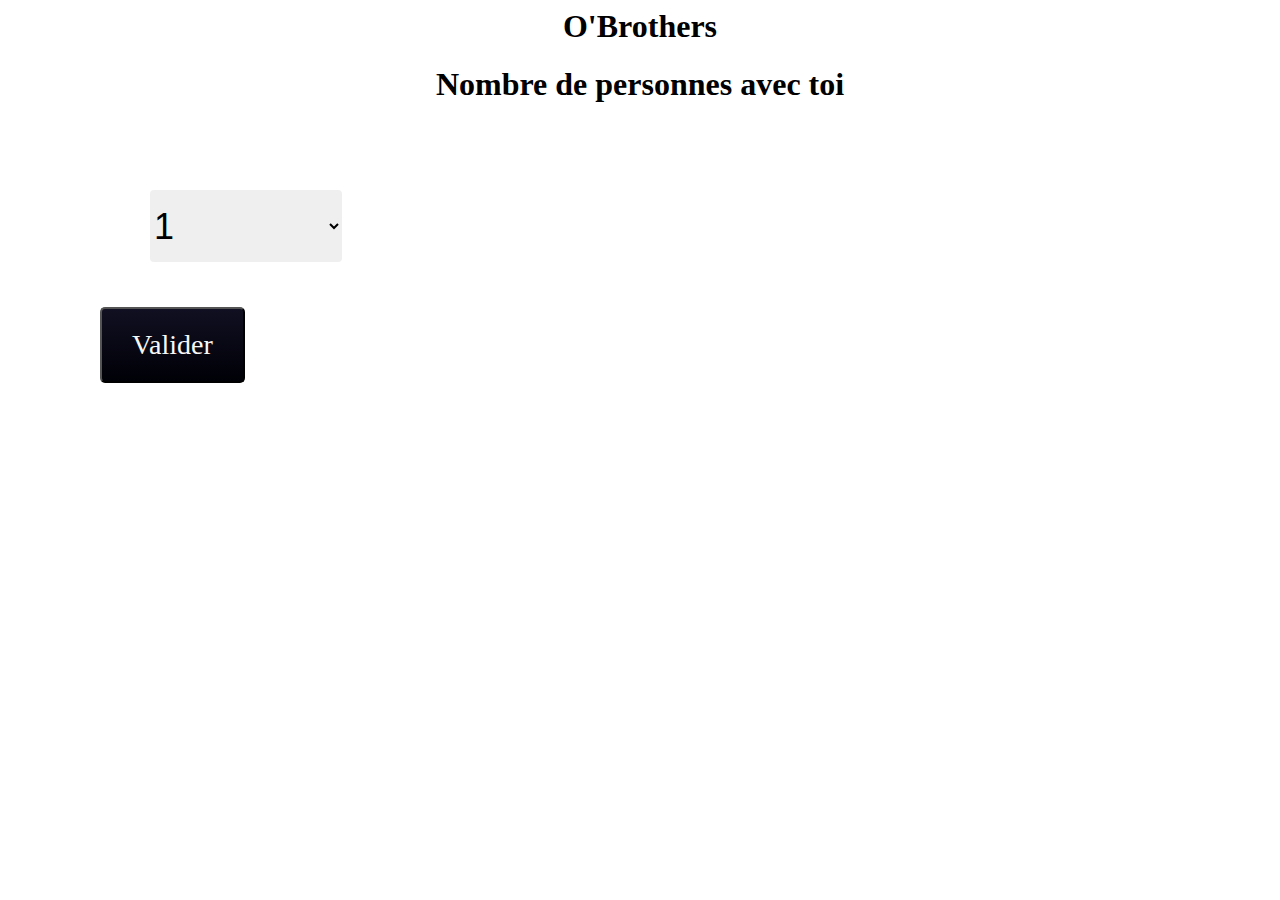
<file: index.html>
<!DOCTYPE html>
<html lang="en">

<body>
<form action="http://spotid-app.com/form-classique" method="post"> 

<div style="background:url('http://ceparisien.goodbarber.com/docs/Mule-web2-articleLarge.jpg'); height:60vh; ">
<label for="bar"><h1 style="text-align:center; color:black; padding:0 ; margin:0 ">O'Brothers</h1></label>

<h1 style="margin:; text-align:center; color:black; ">Nombre de personnes avec toi</h1>

<img style="
width: 100%; height: auto;"">

<label for="nombre"></label>
<p data-children-count="1"><select name="nombre" id="nombre" size="1" style="
position:absolute; 
top:190px; 
left:150px; 
font-size: 4vh;
width: 15vw;
height: 8vh;
margin: auto;
border: none;
border-radius: 4px;">
<option value="1">1</option>
<option value="2">2</option>
<option value="3">3</option>
<option value="4">4</option>
<option value="5">5</option>
<option value="6">6</option>
<option value="7">7</option>
<option value="8">8</option>
</select></p>

<div>
<button style="font-family:Raleway;
        padding: 20px 30px;
        margin-top: 3vh;
	color: #f8f8f8;
	font-size: 28px;
	cursor: pointer;
	background: linear-gradient(top, #111022 0%, #000007 100%);
	background: -moz-linear-gradient(top, #111022 0%, #000007 100%);
	background: -webkit-linear-gradient(top, #111022 0%, #000007 100%);
	background: -o-linear-gradient(top, #111022 0%, #000007 100%);
	border-radius: 5px;
	-moz-border-radius: 5px;
	-webkit-border-radius: 5px;
	-o-border-radius: 5px;
    position:absolute; 
    top:280px; 
    left:100px;
    url:"https://www.facebook.com/"
    ">Valider</button></div>

</article>
</div>
</body>
</form>
</html>
</file>
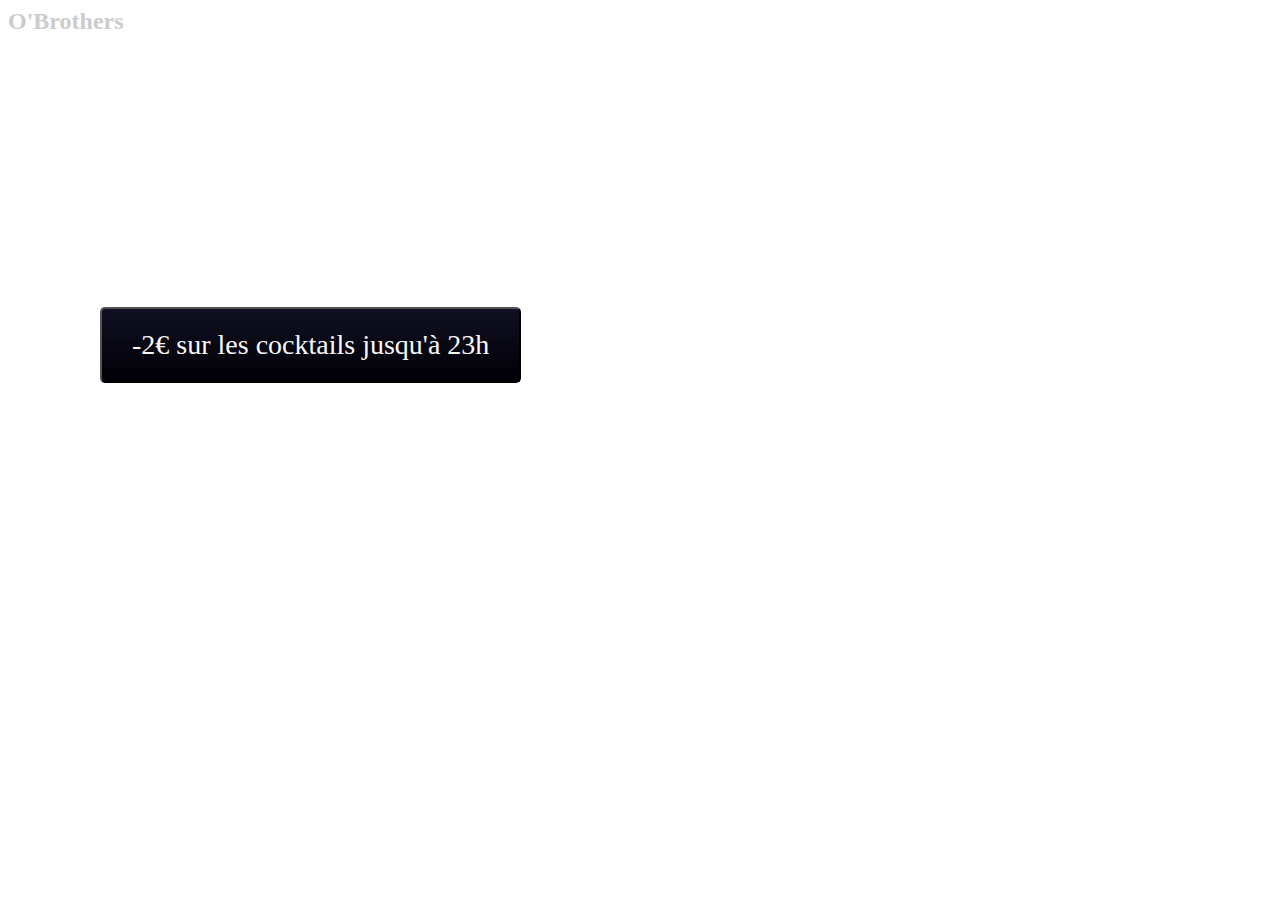
<file: Aprèsvalide.html>
<!DOCTYPE html>
<html lang="en">

<body>

<div style="background:url('http://ceparisien.goodbarber.com/docs/Mule-web2-articleLarge.jpg'); height:60vh; ">
<h2 style="vertical-align: top; text-align: left; color:#cccccc; padding:0; margin:0;">O'Brothers</h2>

<h1 style="margin:; text-align:center; color:#ffffff; ">Récapitulatif</h1>

<img style="
width: 100%; height: auto;">

<div>
<button style="font-family:Raleway;
        padding: 20px 30px;
        margin-top: 3vh;
	color: #f8f8f8;
	font-size: 28px;
	cursor: pointer;
	background: linear-gradient(top, #111022 0%, #000007 100%);
	background: -moz-linear-gradient(top, #111022 0%, #000007 100%);
	background: -webkit-linear-gradient(top, #111022 0%, #000007 100%);
	background: -o-linear-gradient(top, #111022 0%, #000007 100%);
	border-radius: 5px;
	-moz-border-radius: 5px;
	-webkit-border-radius: 5px;
	-o-border-radius: 5px;
    position:absolute; 
    top:280px; 
    left:100px;
    ">-2€ sur les cocktails jusqu'à 23h</button></div>

</article>
</div>
</body>
</html>
</file>
